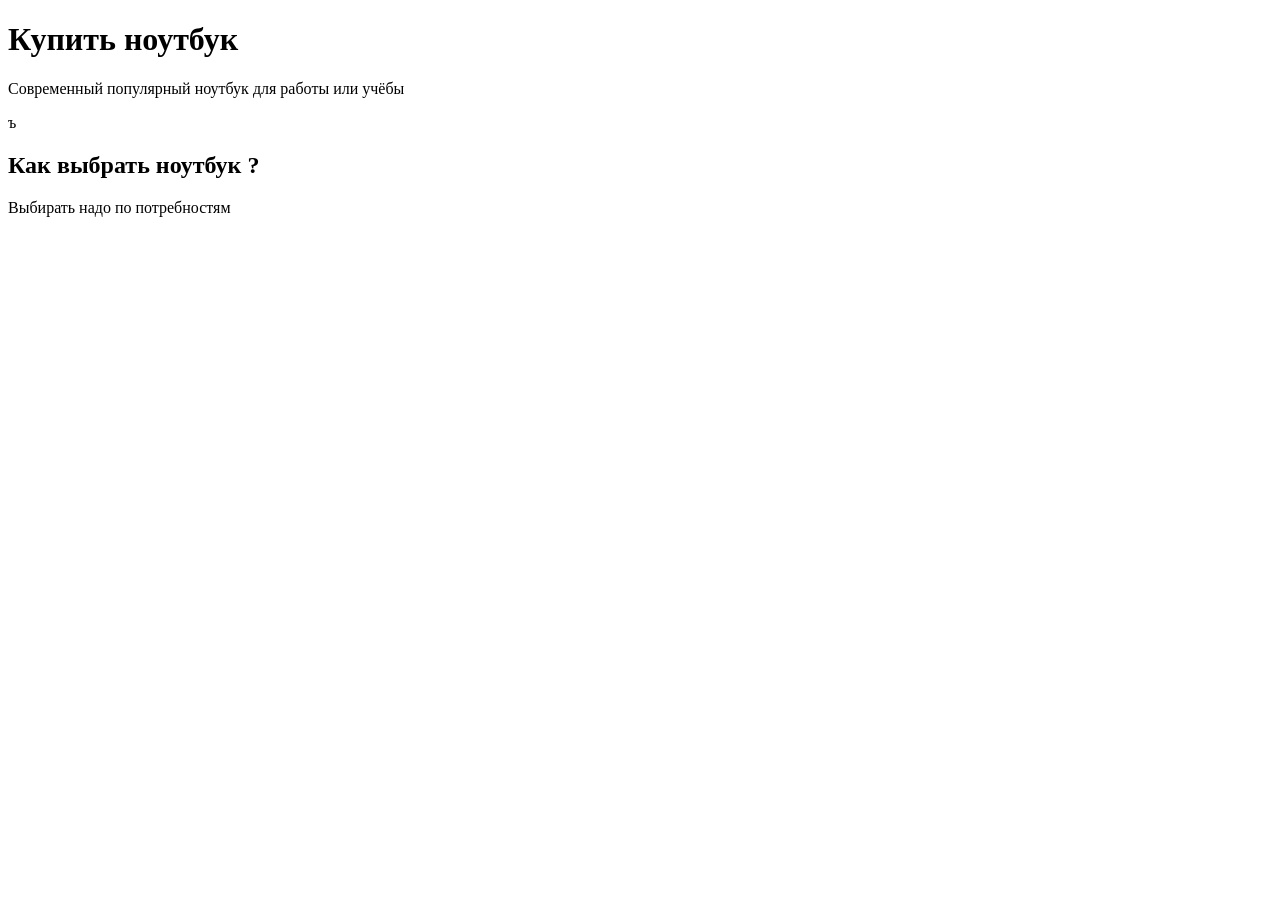
<file: Практическая 3-4/index.html>
<!DOCTYPE html>
<html lang="en">
<head>
    <meta charset="UTF-8">
    <meta name="viewport" content="width=device-width, initial-scale=1.0">
    <title>Купить ноутбук в интернет магазине ТЕХНО – цены на популярные ноутбуки</title>
    <meta name="description" content="Ищите, где выгодно купить ноутбук ? В нашем каталоге представлены современные популярные ноутбуки для работы или учёбы.">
    <script type="application/ld+json">
    {
        "@context": "https://schema.org/",
        "@type": "Product",
        "name": "Беспроводные наушники Sony WH-1000XM4",
        "image": "https://example.com/img/sony-wh-1000xm4.jpg",
        "description": "Наушники с активным шумоподавлением и Bluetooth 5.0.",
        "brand": {
            "@type": "Brand",
            "name": "Sony"
        },
        "offers": {
            "@type": "Offer",
            "priceCurrency": "RUB",
            "price": "29990",
            "availability": "https://schema.org/InStock"
        },
        "aggregateRating": {
            "@type": "AggregateRating",
            "ratingValue": "4.8",
            "reviewCount": "132"
        }
    }
    </script>
</head>
<body>
    <h1>Купить ноутбук</h1>
    <p>Современный популярный ноутбук для работы или учёбы</p>ъ
    
    <h2>Как выбрать ноутбук ?</h2>
    <p>Выбирать надо по потребностям</p>
</body>
</html>
</file>
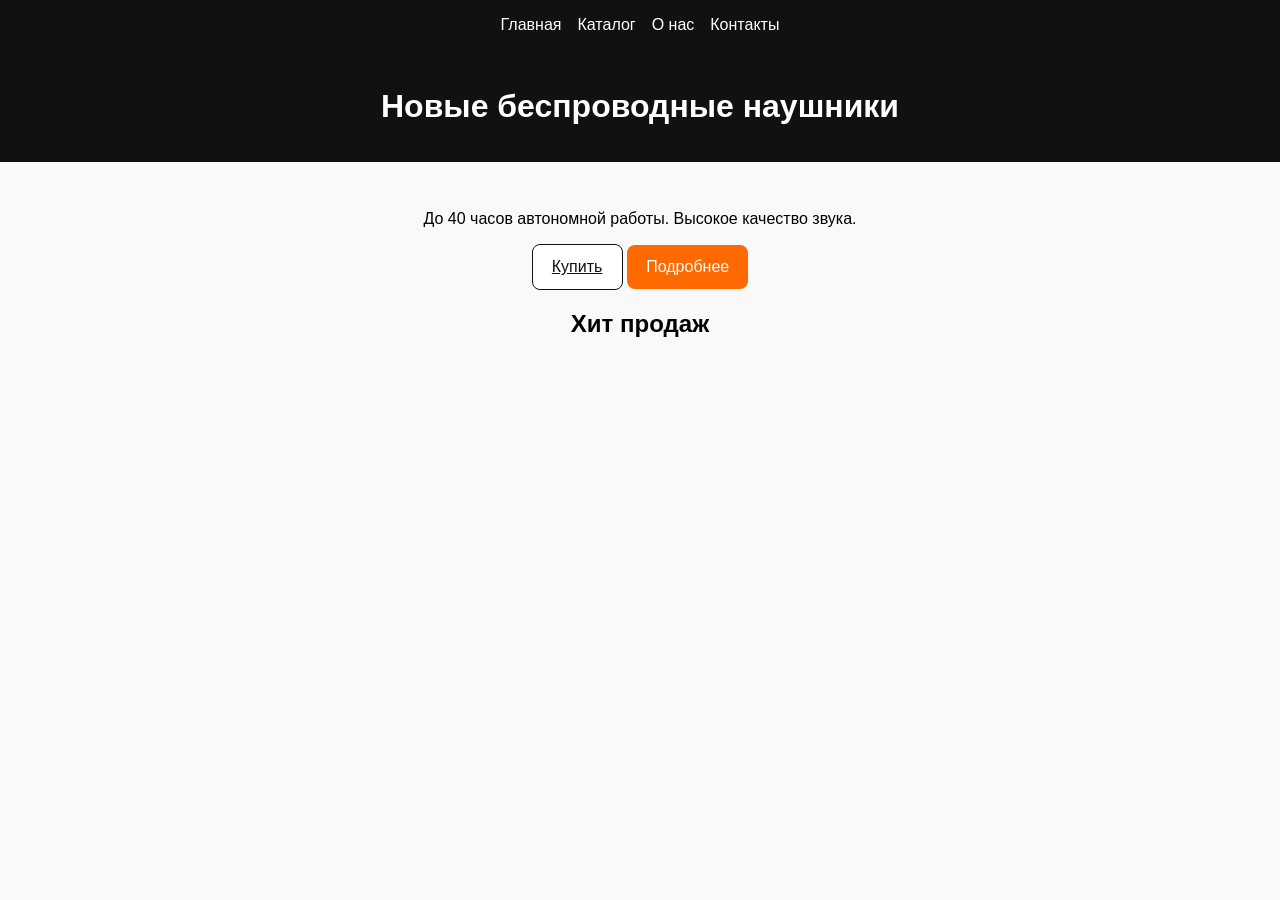
<file: Практическая 5/index.html>
<!doctype html>
<html lang="ru">
  <head>
    <meta charset="UTF-8" />
    <meta name="viewport" content="width=device-width, initial-scale=1.0" />
    <title>Магазин наушников</title>

    <!-- Critical CSS -->
    <style>
      body {
        margin: 0;
        font-family: "Inter", sans-serif;
        background: #f9f9f9;
      }
      header {
        background: #111;
        color: #fff;
        padding: 1rem;
        text-align: center;
      }
      h1 {
        font-size: 1.5rem;
        margin: 0;
      }
      .hero {
        padding: 2rem;
        text-align: center;
      }
      .btn {
        background: #ff6600;
        color: #fff;
        padding: 0.8rem 1.2rem;
        border-radius: 0.5rem;
      }
    </style>

    <!-- Основной CSS подключается позже -->
    <link
      rel="stylesheet"
      href="asset/sass/style.css"
      media="print"
      onload="this.media = 'all'"
    />
    <noscript><link rel="stylesheet" href="asset/sass/style.css" /></noscript>
  </head>

  <body>
    <nav>
      <ul>
        <li><a href="#">Главная</a></li>
        <li><a href="#">Каталог</a></li>
        <li><a href="#">О нас</a></li>
        <li><a href="#">Контакты</a></li>
      </ul>
    </nav>

    <header><h1>Новые беспроводные наушники</h1></header>

    <section class="hero">
      <p>До 40 часов автономной работы. Высокое качество звука.</p>
      <a href="#" class="btn">Купить</a>
      <button class="btn btn--primary">Подробнее</button>
      <h2 class="card__title">Хит продаж</h2>
    </section>
  </body>
</html>
</file>
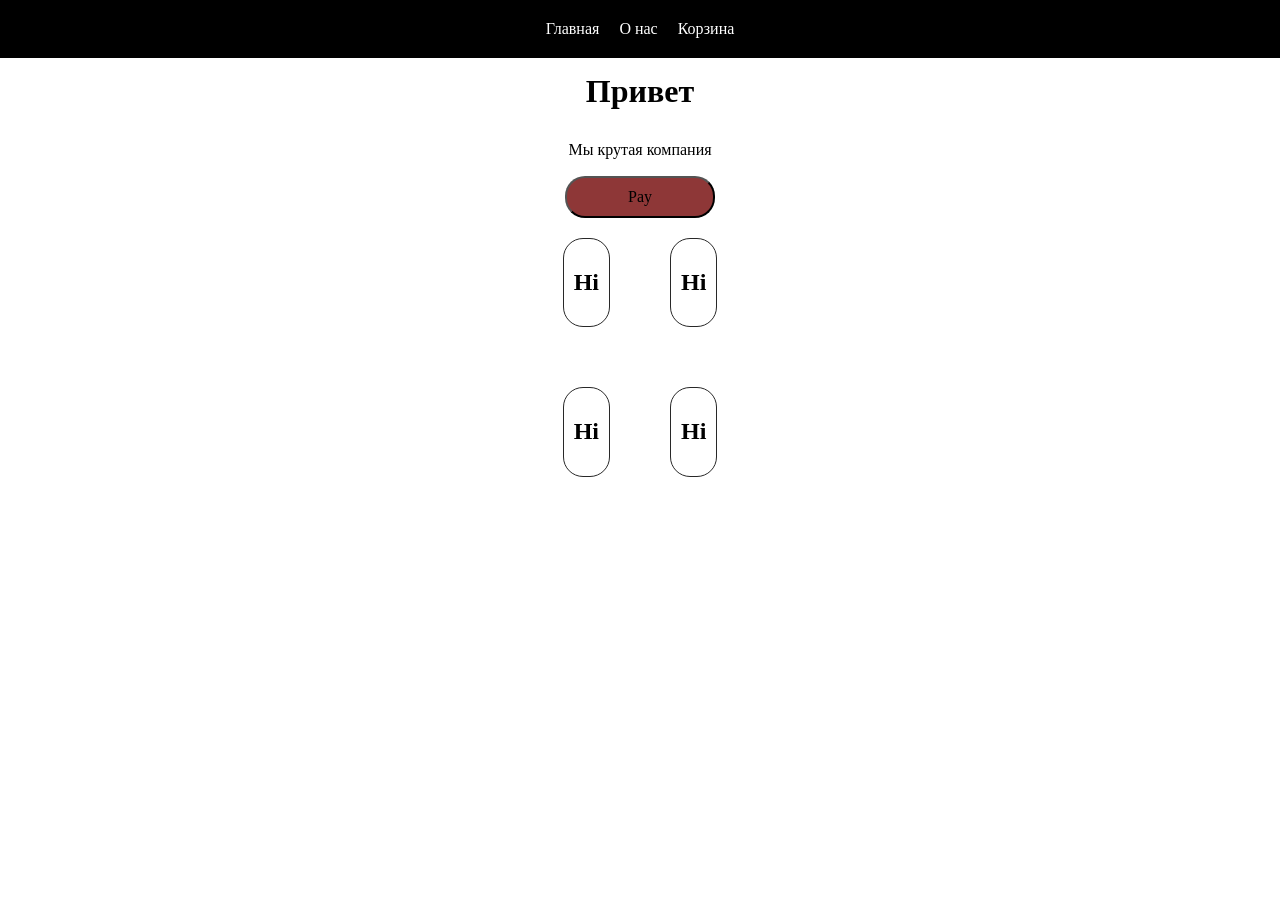
<file: Практическая 6/index.html>
<!doctype html>
<html lang="en">
  <head>
    <meta charset="UTF-8" />
    <meta name="viewport" content="width=device-width, initial-scale=1.0" />
    <title>Document</title>
    <link rel="stylesheet" href="css/style.css" />
  </head>
  <body data-theme="light">
    <header>
      <a>Главная</a>
      <a>О нас</a>
      <a>Корзина</a>
    </header>

    <main>
      <div class="container">
        <h1>Привет</h1>

        <p>Мы крутая компания</p>

        <button class="btn">Pay</button>

        <div class="grid grid--cols-2">
          <div class="card">
            <h2>Hi</h2>
          </div>
          <div class="card">
            <h2>Hi</h2>
          </div>
          <div class="card">
            <h2>Hi</h2>
          </div>
          <div class="card">
            <h2>Hi</h2>
          </div>
        </div>
      </div>
    </main>
  </body>
</html>
</file>
<file: Практическая 5/asset/sass/style.css>
@charset "UTF-8";
/* Базовые настройки и переменные */
@import 'base/normalize.css';
/* Шапка сайта */
header {
  background: #111;
  color: #fff;
  padding: 1rem;
  text-align: center;
}

/* Навигация */
nav {
  background: #111;
}
nav ul {
  display: flex;
  gap: 1rem;
  justify-content: center;
  list-style: none;
  margin: 0;
  padding: 1rem;
}
nav a {
  color: #fff;
  text-decoration: none;
  transition: color 0.3s ease;
}
nav a:hover {
  color: #ff6a00;
}

/* Hero-блок */
.hero {
  padding: 2rem;
  text-align: center;
}

/* Кнопки */
.btn {
  display: inline-block;
  font-family: "Inter", sans-serif;
  background: #fff;
  color: #111;
  padding: 0.8rem 1.2rem;
  border-radius: 0.5rem;
  border: 1px solid #111;
  cursor: pointer;
  transition: background-color 0.3s ease, transform 0.1s ease;
}
.btn:active {
  transform: scale(0.98);
}
.btn {
  /* Основная акцентная кнопка */
}
.btn--primary {
  background: #ff6a00;
  color: #fff;
  border: none;
}
.btn--primary:hover {
  background: rgb(204, 84.8, 0);
}/*# sourceMappingURL=style.css.map */
</file>
<file: Практическая 6/css/style.css>
/* Settings */
/* Generic */
/*! normalize.css v8.0.1 | MIT License | github.com/necolas/normalize.css */
/* Document
   ========================================================================== */
/**
 * 1. Correct the line height in all browsers.
 * 2. Prevent adjustments of font size after orientation changes in iOS.
 */
html {
  line-height: 1.15; /* 1 */
  -webkit-text-size-adjust: 100%; /* 2 */
}

/* Sections
   ========================================================================== */
/**
 * Remove the margin in all browsers.
 */
body {
  margin: 0;
}

/**
 * Render the `main` element consistently in IE.
 */
main {
  display: block;
}

/**
 * Correct the font size and margin on `h1` elements within `section` and
 * `article` contexts in Chrome, Firefox, and Safari.
 */
h1 {
  font-size: 2em;
  margin: 0.67em 0;
}

/* Grouping content
   ========================================================================== */
/**
 * 1. Add the correct box sizing in Firefox.
 * 2. Show the overflow in Edge and IE.
 */
hr {
  box-sizing: content-box; /* 1 */
  height: 0; /* 1 */
  overflow: visible; /* 2 */
}

/**
 * 1. Correct the inheritance and scaling of font size in all browsers.
 * 2. Correct the odd `em` font sizing in all browsers.
 */
pre {
  font-family: monospace, monospace; /* 1 */
  font-size: 1em; /* 2 */
}

/* Text-level semantics
   ========================================================================== */
/**
 * Remove the gray background on active links in IE 10.
 */
a {
  background-color: transparent;
}

/**
 * 1. Remove the bottom border in Chrome 57-
 * 2. Add the correct text decoration in Chrome, Edge, IE, Opera, and Safari.
 */
abbr[title] {
  border-bottom: none; /* 1 */
  text-decoration: underline; /* 2 */
  -webkit-text-decoration: underline dotted;
          text-decoration: underline dotted; /* 2 */
}

/**
 * Add the correct font weight in Chrome, Edge, and Safari.
 */
b,
strong {
  font-weight: bolder;
}

/**
 * 1. Correct the inheritance and scaling of font size in all browsers.
 * 2. Correct the odd `em` font sizing in all browsers.
 */
code,
kbd,
samp {
  font-family: monospace, monospace; /* 1 */
  font-size: 1em; /* 2 */
}

/**
 * Add the correct font size in all browsers.
 */
small {
  font-size: 80%;
}

/**
 * Prevent `sub` and `sup` elements from affecting the line height in
 * all browsers.
 */
sub,
sup {
  font-size: 75%;
  line-height: 0;
  position: relative;
  vertical-align: baseline;
}

sub {
  bottom: -0.25em;
}

sup {
  top: -0.5em;
}

/* Embedded content
   ========================================================================== */
/**
 * Remove the border on images inside links in IE 10.
 */
img {
  border-style: none;
}

/* Forms
   ========================================================================== */
/**
 * 1. Change the font styles in all browsers.
 * 2. Remove the margin in Firefox and Safari.
 */
button,
input,
optgroup,
select,
textarea {
  font-family: inherit; /* 1 */
  font-size: 100%; /* 1 */
  line-height: 1.15; /* 1 */
  margin: 0; /* 2 */
}

/**
 * Show the overflow in IE.
 * 1. Show the overflow in Edge.
 */
button,
input { /* 1 */
  overflow: visible;
}

/**
 * Remove the inheritance of text transform in Edge, Firefox, and IE.
 * 1. Remove the inheritance of text transform in Firefox.
 */
button,
select { /* 1 */
  text-transform: none;
}

/**
 * Correct the inability to style clickable types in iOS and Safari.
 */
button,
[type=button],
[type=reset],
[type=submit] {
  -webkit-appearance: button;
}

/**
 * Remove the inner border and padding in Firefox.
 */
button::-moz-focus-inner,
[type=button]::-moz-focus-inner,
[type=reset]::-moz-focus-inner,
[type=submit]::-moz-focus-inner {
  border-style: none;
  padding: 0;
}

/**
 * Restore the focus styles unset by the previous rule.
 */
button:-moz-focusring,
[type=button]:-moz-focusring,
[type=reset]:-moz-focusring,
[type=submit]:-moz-focusring {
  outline: 1px dotted ButtonText;
}

/**
 * Correct the padding in Firefox.
 */
fieldset {
  padding: 0.35em 0.75em 0.625em;
}

/**
 * 1. Correct the text wrapping in Edge and IE.
 * 2. Correct the color inheritance from `fieldset` elements in IE.
 * 3. Remove the padding so developers are not caught out when they zero out
 *    `fieldset` elements in all browsers.
 */
legend {
  box-sizing: border-box; /* 1 */
  color: inherit; /* 2 */
  display: table; /* 1 */
  max-width: 100%; /* 1 */
  padding: 0; /* 3 */
  white-space: normal; /* 1 */
}

/**
 * Add the correct vertical alignment in Chrome, Firefox, and Opera.
 */
progress {
  vertical-align: baseline;
}

/**
 * Remove the default vertical scrollbar in IE 10+.
 */
textarea {
  overflow: auto;
}

/**
 * 1. Add the correct box sizing in IE 10.
 * 2. Remove the padding in IE 10.
 */
[type=checkbox],
[type=radio] {
  box-sizing: border-box; /* 1 */
  padding: 0; /* 2 */
}

/**
 * Correct the cursor style of increment and decrement buttons in Chrome.
 */
[type=number]::-webkit-inner-spin-button,
[type=number]::-webkit-outer-spin-button {
  height: auto;
}

/**
 * 1. Correct the odd appearance in Chrome and Safari.
 * 2. Correct the outline style in Safari.
 */
[type=search] {
  -webkit-appearance: textfield; /* 1 */
  outline-offset: -2px; /* 2 */
}

/**
 * Remove the inner padding in Chrome and Safari on macOS.
 */
[type=search]::-webkit-search-decoration {
  -webkit-appearance: none;
}

/**
 * 1. Correct the inability to style clickable types in iOS and Safari.
 * 2. Change font properties to `inherit` in Safari.
 */
::-webkit-file-upload-button {
  -webkit-appearance: button; /* 1 */
  font: inherit; /* 2 */
}

/* Interactive
   ========================================================================== */
/*
 * Add the correct display in Edge, IE 10+, and Firefox.
 */
details {
  display: block;
}

/*
 * Add the correct display in all browsers.
 */
summary {
  display: list-item;
}

/* Misc
   ========================================================================== */
/**
 * Add the correct display in IE 10+.
 */
template {
  display: none;
}

/**
 * Add the correct display in IE 10.
 */
[hidden] {
  display: none;
}

/* Base */
body {
  margin: 0;
  padding: 0;
}

a {
  text-decoration: none !important;
}

h1 {
  margin: 15px;
}

/* Layout */
.container {
  display: flex;
  align-items: center;
  justify-content: center;
  flex-direction: column;
  flex-direction: column;
  width: 1200px;
  margin-left: auto;
  margin-right: auto;
}

.grid {
  display: grid;
  gap: 20px;
}

.grid--cols-2 {
  grid-template-columns: repeat(2, 1fr);
  grid-template-rows: 1fr 1fr;
}

.grid--cols-3 {
  grid-template-columns: repeat(3, 1fr);
}

.grid--cols-4 {
  grid-template-columns: repeat(4, 1fr);
}

header {
  display: flex;
  align-items: center;
  justify-content: center;
  flex-direction: row;
  padding: 20px;
  background-color: black;
}
header a {
  margin: 0 10px;
  color: white;
}
header a:hover {
  opacity: 0.7;
}

/* Components */
.btn {
  background-color: rgb(142, 55, 55);
  padding: 10px;
  border-radius: 20px;
  width: 150px;
}
.btn:hover {
  opacity: 0.8;
}
.btn:active {
  opacity: 0.6;
}

.card {
  padding: 10px;
  margin: 20px;
  border-radius: 20px;
  border: 1px solid rgb(40, 40, 40);
}
.card:hover {
  opacity: 0.8;
}

/* Pages */
.home {
  background-color: rgb(143, 143, 143);
  padding: 20px 0;
}

/* Themes */
bg {
  background-color: rgb(104, 103, 103);
}/*# sourceMappingURL=style.css.map */
</file>
